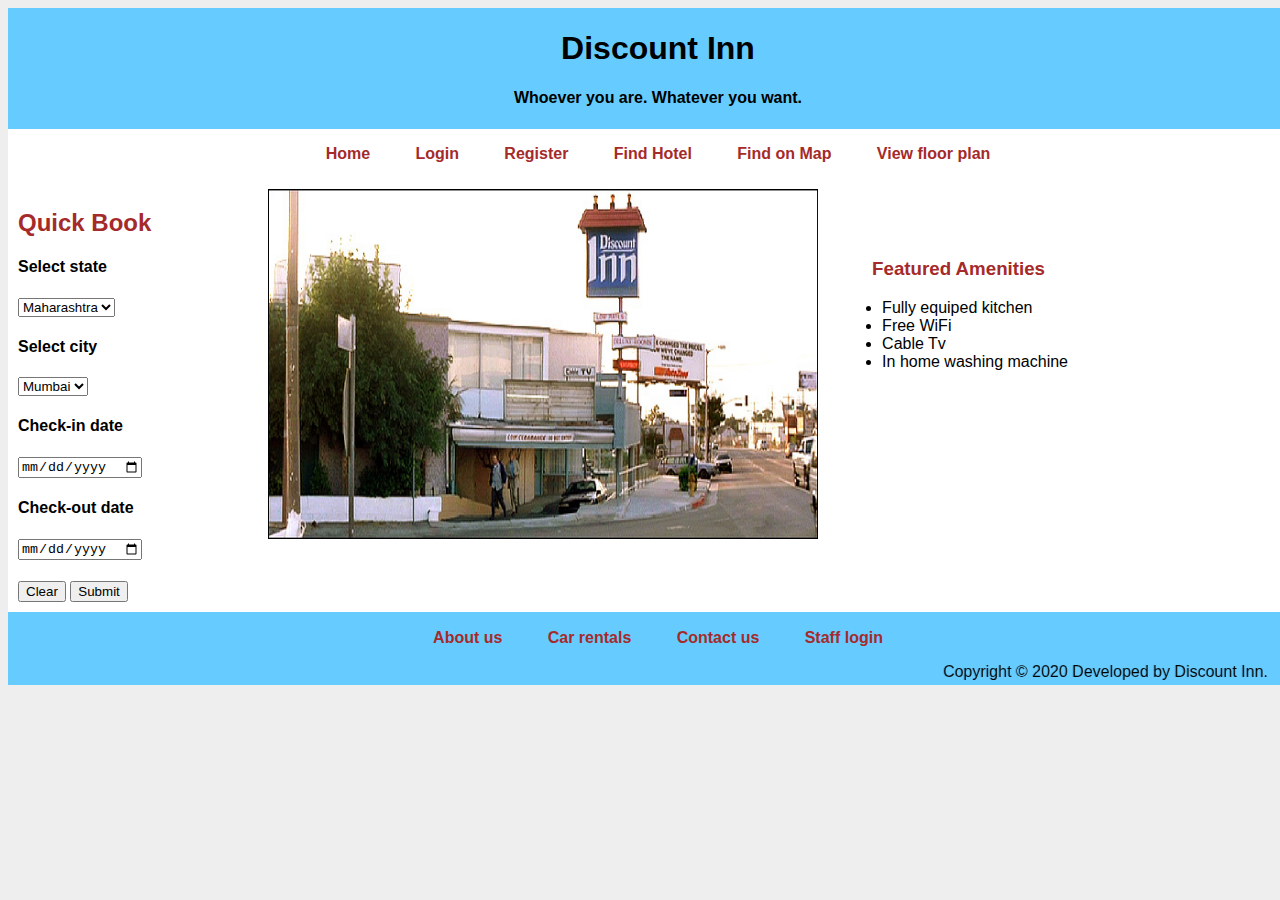
<file: index.html>
<!doctype html>
<html>
<head>
    <link rel="stylesheet" href="style.css" style="text/css" />

</head>
<body>
    <div id="container">

        <div id="header">
            <h1>Discount Inn</h1>
            <h4> Whoever you are. Whatever you want.</h4>
        </div>

        <div id="nav">
                            <p> <a href="index.html" class="selected"> Home </a> &emsp; &emsp; <a href="customer_login.html"> Login </a> &emsp; &emsp; <a href="Register.html"> Register </a>&emsp; &emsp; <a href="find_hotel.html"> Find Hotel </a>&emsp; &emsp; <a href="find_on_map.html"> Find on Map </a> &emsp; &emsp; <a href="floor_plan.html"> View floor plan </a>
        </div>


        <div id="content">
            <div id="home_book">
                <form action="Hotel_selection_page" method="POST">
                    <h2 style="color: brown;">Quick Book</h2>
                    <h4> Select state</h4>
                    <select>
                        <option value="Maharashtra">Maharashtra </option>
                        <option value="UP">UP </option>
                        <option value="Karnataka">Karnataka </option>
                    </select>

                    <h4> Select city </h4>

                    <select>
                        <option value="Mumbai">Mumbai </option>
                        <option value="Nagpur">Nagpur </option>
                        <option value="Pune">Pune </option>
                    </select>

                    <h4> Check-in date</h4>
                        <input type="date" name="in_date">
                    <h4> Check-out date</h4>
                        <input type="date" name="out_date">

                        <h4></h4>
                        <input type="reset" value="Clear"> <input type="submit"> 
                </form>
            </div>
            
            <div id="image">
                <img src="images/DiscountInn.jpg" alt="Discount Inn" width="550px" height="350px"> 
            </div>

            <div id="Amenities">
                <h3 style="color: brown;"> Featured Amenities </h3>
                <ul>
                    <li class="li"> Fully equiped kitchen</li>
                    <li> Free WiFi</li>
                    <li> Cable Tv</li>
                    <li> In home washing machine</li>
                </ul>
            </div>
               
            
            
                
        </div>



        <div id="footer">
            <p> <a href="About_us.html"> About us </a> &emsp; &emsp; <a href="Car_rentals.html"> Car rentals </a> &emsp; &emsp; <a href="Contact_us.html"> Contact us </a> &emsp; &emsp; <a href="staff_login.html"> Staff login </a> </p>
            <marquee behavior="alternate" scrollamount="5">
                Copyright &copy; 2020 Developed by Discount Inn. 
                </marquee>

        </div>


    </div>
    
</body>
</html>
</file>
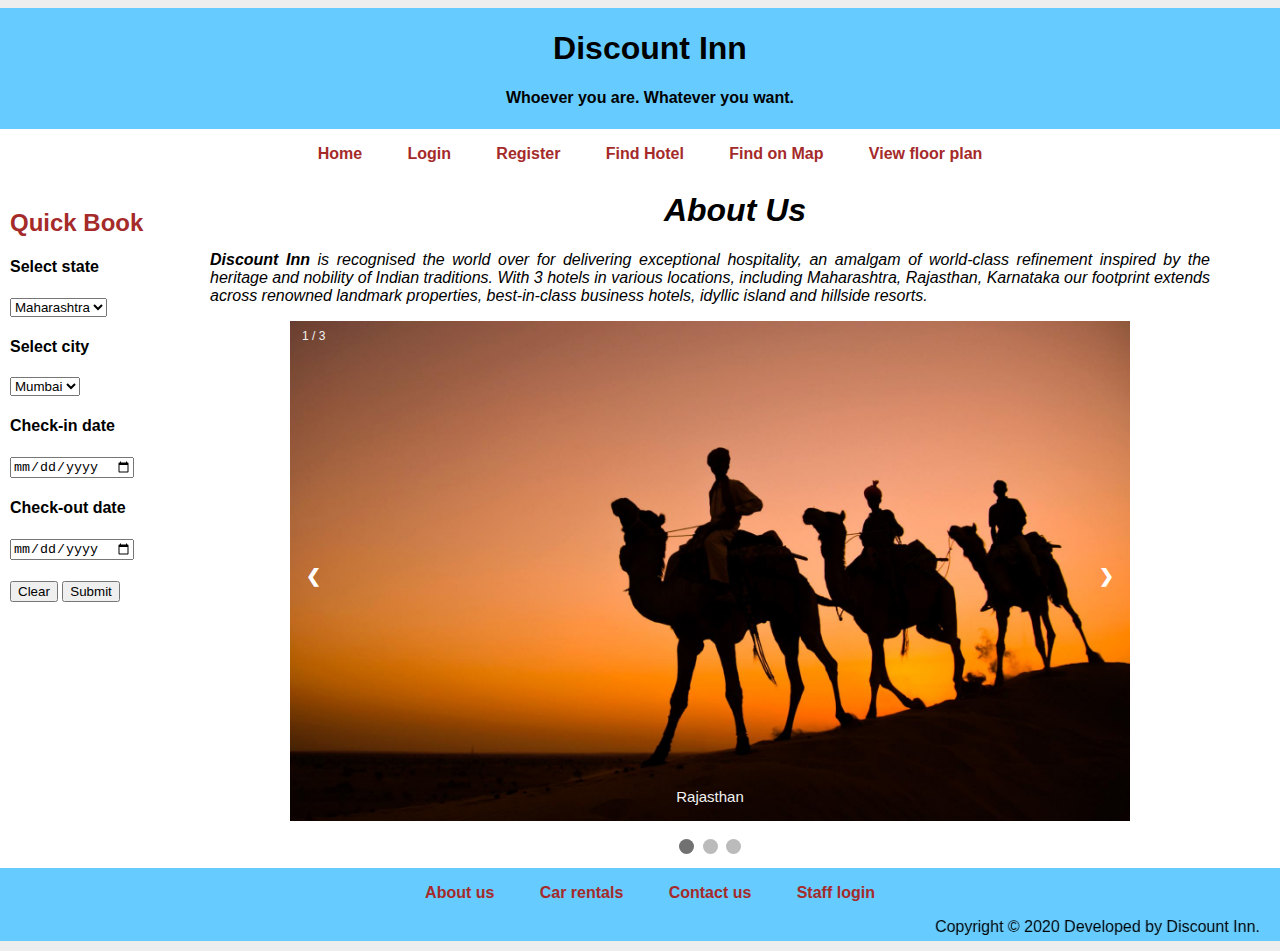
<file: About_us.html>
<!doctype html>
<html>
<head>
    <link rel="stylesheet" href="style.css" style="text/css" />
    <link rel="stylesheet" href="venky_style.css" style="text/css" />

</head>
<body>
    <div id="container" style="margin-top: 8px;">

        <div id="header">
            <h1>Discount Inn</h1>
            <h4> Whoever you are. Whatever you want.</h4>
        </div>

        <div id="nav">
            <p> <a href="index.html" class="selected"> Home </a> &emsp; &emsp; <a href="customer_login.html"> Login </a> &emsp; &emsp; <a href="Register.html"> Register </a>&emsp; &emsp; <a href="find_hotel.html"> Find Hotel </a>&emsp; &emsp; <a href="find_on_map.html"> Find on Map </a> &emsp; &emsp; <a href="floor_plan.html"> View floor plan </a>
        </div>

        <div id="content">
            <div id="home_book">
                <form action="Hotel_selection_page" method="POST">
                    <h2 style="color: brown;">Quick Book</h2>
                    <h4> Select state</h4>
                    <select>
                        <option value="Maharashtra">Maharashtra </option>
                        <option value="UP">UP </option>
                        <option value="Karnataka">Karnataka </option>
                    </select>

                    <h4> Select city </h4>

                    <select>
                        <option value="Mumbai">Mumbai </option>
                        <option value="Nagpur">Nagpur </option>
                        <option value="Pune">Pune </option>
                    </select>

                    <h4> Check-in date</h4>
                        <input type="date" name="in_date">
                    <h4> Check-out date</h4>
                        <input type="date" name="out_date">

                        <h4></h4>
                        <input type="reset" value="Clear"> <input type="submit"> 
                </form>
            </div>
            
            <div style="width: 1200px; margin-left: 100px;">
                <h1 align="center" style="margin-top: 3px;"> <i>About Us</i></h1>
                  <p align= "justify"><i>
                      <b>Discount Inn</b> is recognised the world over for delivering exceptional hospitality, 
                      an amalgam of world-class refinement inspired by the heritage and nobility of Indian traditions.
                      With 3 hotels in various locations, including Maharashtra, Rajasthan, Karnataka 
                      our footprint extends across renowned landmark properties, best-in-class business hotels, idyllic island and hillside resorts. 
                  </i>
              
              
              </p>
              
              <div class="slideshow-container">
              
              <div class="mySlides fade">
                <div class="numbertext">1 / 3</div>
                <img src="images/rajasthan.jpg" style="width:100%; height: 500px">
                <div class="text">Rajasthan</div>
              </div>
              
              <div class="mySlides fade">
                <div class="numbertext">2 / 3</div>
                <img src="images/mumbai.jpg" style="width:100%; height: 500px">
                <div class="text">Mumbai</div>
              </div>
              
              <div class="mySlides fade">
                <div class="numbertext">3 / 3</div>
                <img src="images/bangalore.jpg" style="width:100%;height: 500px">
                <div class="text">Bangalore</div>
              </div>
              
              <a class="prev" onclick="plusSlides(-1)">&#10094;</a>
              <a class="next" onclick="plusSlides(1)">&#10095;</a>
              
              </div>
              <br>
              
              <div style="text-align:center">
                <span class="dot" onclick="currentSlide(1)"></span> 
                <span class="dot" onclick="currentSlide(2)"></span> 
                <span class="dot" onclick="currentSlide(3)"></span> 
              </div>
              
              </div>
              
               
            
            
                
        </div>




        <div id="footer" style="margin-bottom: 10px;">
            <p> <a href="About_us.html"> About us </a> &emsp; &emsp; <a href="Car_rentals.html"> Car rentals </a> &emsp; &emsp; <a href="Contact_us.html"> Contact us </a> &emsp; &emsp; <a href="staff_login.html"> Staff login </a> </p>
            <marquee behavior="alternate" scrollamount="5">
                Copyright &copy; 2020 Developed by Discount Inn. 
                </marquee>

        </div>



        <script>
            var slideIndex = 1;
            showSlides(slideIndex);
            
            function plusSlides(n) {
              showSlides(slideIndex += n);
            }
            
            function currentSlide(n) {
              showSlides(slideIndex = n);
            }
            
            function showSlides(n) {
              var i;
              var slides = document.getElementsByClassName("mySlides");
              var dots = document.getElementsByClassName("dot");
              if (n > slides.length) {slideIndex = 1}    
              if (n < 1) {slideIndex = slides.length}
              for (i = 0; i < slides.length; i++) {
                  slides[i].style.display = "none";  
              }
              for (i = 0; i < dots.length; i++) {
                  dots[i].className = dots[i].className.replace(" active", "");
              }
              slides[slideIndex-1].style.display = "block";  
              dots[slideIndex-1].className += " active";
            }
            </script>


    </div>
    
</body>
</html>
</file>
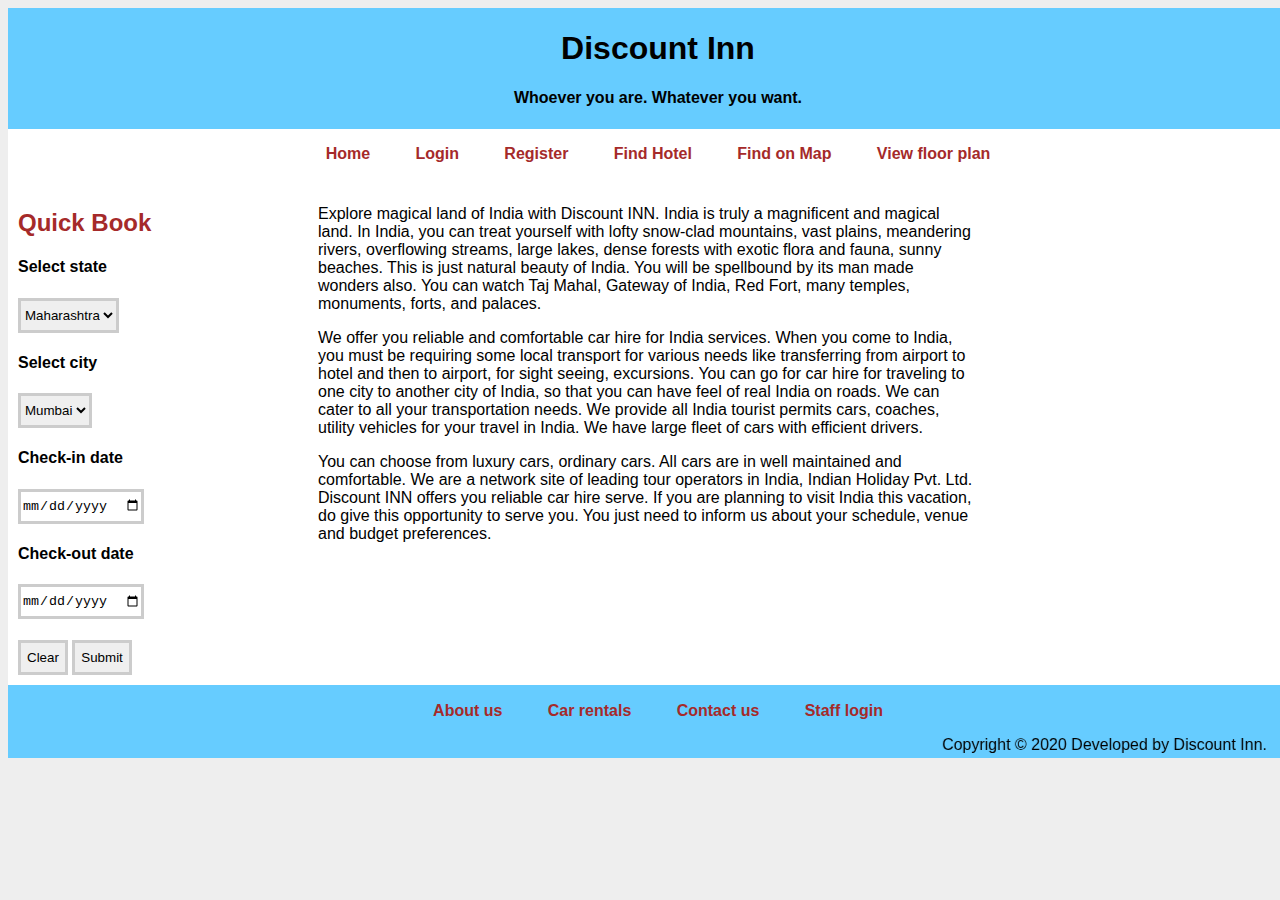
<file: Car_rentals.html>
<!doctype html>
<html>
<head>
    <link rel="stylesheet" href="style.css" style="text/css" />
    <link rel="stylesheet" href="surabhi_style.css" style="text/css" />
    <link rel="stylesheet" href="pratik_style.css" style="text/css" />

</head>
<body>
    <div id="container">

        <div id="header">
            <h1>Discount Inn</h1>
            <h4> Whoever you are. Whatever you want.</h4>
        </div>

        <div id="nav">
          <p> <a href="index.html" class="selected"> Home </a> &emsp; &emsp; <a href="customer_login.html"> Login </a> &emsp; &emsp; <a href="Register.html"> Register </a>&emsp; &emsp; <a href="find_hotel.html"> Find Hotel </a>&emsp; &emsp; <a href="find_on_map.html"> Find on Map </a> &emsp; &emsp; <a href="floor_plan.html"> View floor plan </a>
        </div>


        <div id="content">
            <div id="home_book">
                <form action="Hotel_selection_page" method="POST">
                    <h2 style="color: brown;">Quick Book</h2>
                    <h4> Select state</h4>
                    <select>
                        <option value="Maharashtra">Maharashtra </option>
                        <option value="UP">UP </option>
                        <option value="Karnataka">Karnataka </option>
                    </select>

                    <h4> Select city </h4>

                    <select>
                        <option value="Mumbai">Mumbai </option>
                        <option value="Nagpur">Nagpur </option>
                        <option value="Pune">Pune </option>
                    </select>

                    <h4> Check-in date</h4>
                        <input type="date" name="in_date">
                    <h4> Check-out date</h4>
                        <input type="date" name="out_date">

                        <h4></h4>
                        <input type="reset" value="Clear"> <input type="submit"> 
                </form>
            </div>
            
            <div id="Car_rentals">
             <p>  Explore magical land of India with Discount INN. India is truly a magnificent and magical land. In India, you can treat yourself with lofty snow-clad mountains, vast plains, meandering rivers, overflowing streams, large lakes, dense forests with exotic flora and fauna, sunny beaches. This is just natural beauty of India. You will be spellbound by its man made wonders also. You can watch Taj Mahal, Gateway of India, Red Fort, many temples, monuments, forts, and palaces.
                 <p> We offer you reliable and comfortable car hire for India services.

            When you come to India, you must be requiring some local transport for various needs like transferring from airport to hotel and then to airport, for sight seeing, excursions. You can go for car hire for traveling to one city to another city of India, so that you can have feel of real India on roads. We can cater to all your transportation needs. We provide all India tourist permits cars, coaches, utility vehicles for your travel in India. We have large fleet of cars with efficient drivers. </p>You can choose from luxury cars, ordinary cars. All cars are in well maintained and comfortable.

            We are a network site of leading tour operators in India, Indian Holiday Pvt. Ltd. Discount INN offers you reliable car hire serve. If you are planning to visit India this vacation, do give this opportunity to serve you. You just need to inform us about your schedule, venue and budget preferences. 
        </p>
         
            </div>
               
            
            
                
        </div>



        <div id="footer">
            <p> <a href="About_us.html"> About us </a> &emsp; &emsp; <a href="Car_rentals.html"> Car rentals </a> &emsp; &emsp; <a href="Contact_us.html"> Contact us </a> &emsp; &emsp; <a href="staff_login.html"> Staff login </a> </p>
            <marquee behavior="alternate" scrollamount="5">
                Copyright &copy; 2020 Developed by Discount Inn. 
                </marquee>

        </div>


    </div>
    
</body>
</html>
</file>
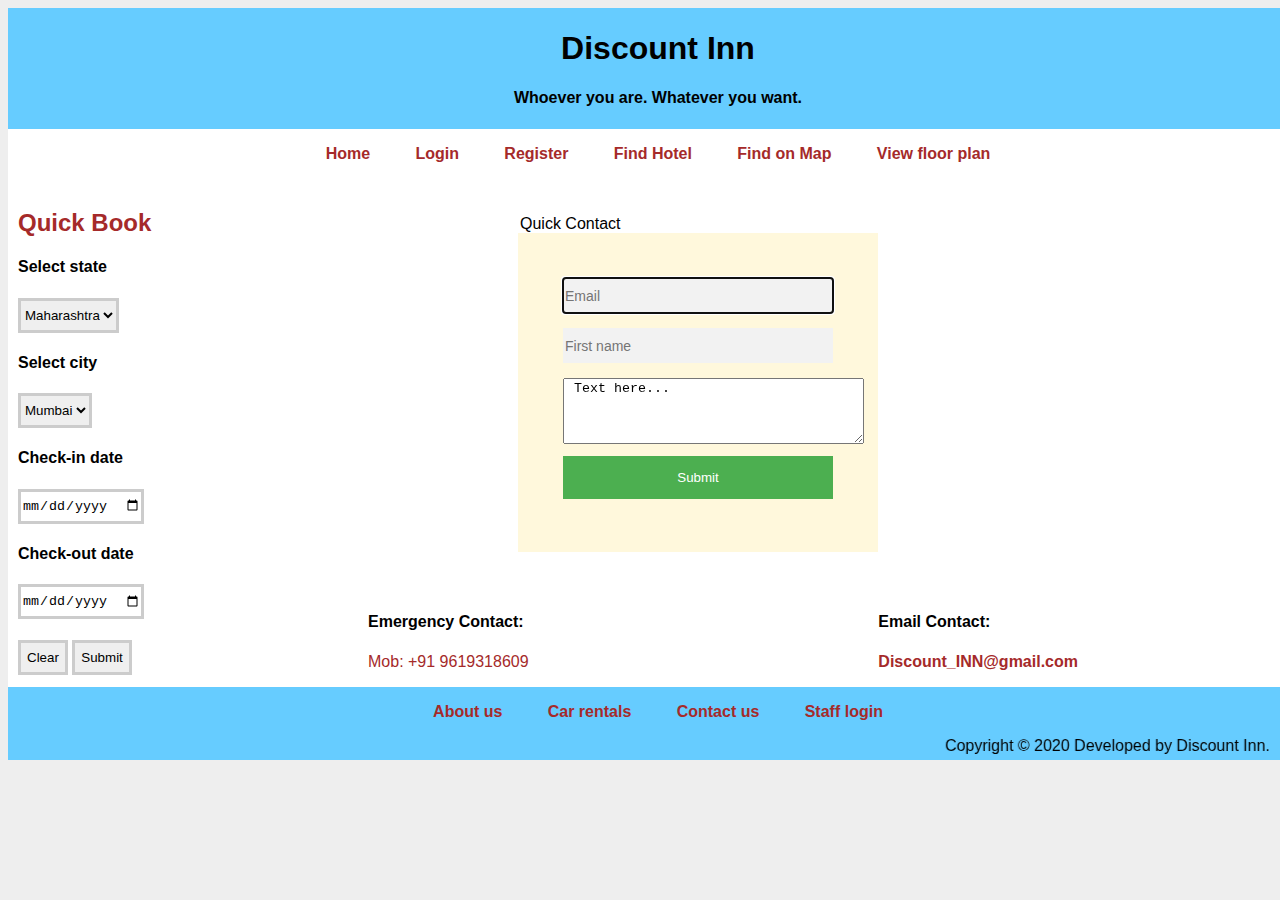
<file: Contact_us.html>
<!doctype html>
<html>
<head>
    <link rel="stylesheet" href="style.css" style="text/css" />
    <link rel="stylesheet" href="surabhi_style.css" style="text/css" />
    <link rel="stylesheet" href="pratik_style.css" style="text/css" />


</head>
<body>
    <div id="container">

        <div id="header">
            <h1>Discount Inn</h1>
            <h4> Whoever you are. Whatever you want.</h4>
        </div>

        <div id="nav">
          <p> <a href="index.html" class="selected"> Home </a> &emsp; &emsp; <a href="customer_login.html"> Login </a> &emsp; &emsp; <a href="Register.html"> Register </a>&emsp; &emsp; <a href="find_hotel.html"> Find Hotel </a>&emsp; &emsp; <a href="find_on_map.html"> Find on Map </a> &emsp; &emsp; <a href="floor_plan.html"> View floor plan </a>
        </div>


        <div id="content">
            <div id="home_book">
                <form action="Hotel_selection_page" method="POST">
                    <h2 style="color: brown;">Quick Book</h2>
                    <h4> Select state</h4>
                    <select>
                        <option value="Maharashtra">Maharashtra </option>
                        <option value="UP">UP </option>
                        <option value="Karnataka">Karnataka </option>
                    </select>

                    <h4> Select city </h4>

                    <select>
                        <option value="Mumbai">Mumbai </option>
                        <option value="Nagpur">Nagpur </option>
                        <option value="Pune">Pune </option>
                    </select>

                    <h4> Check-in date</h4>
                        <input type="date" name="in_date">
                    <h4> Check-out date</h4>
                        <input type="date" name="out_date">

                        <h4></h4>
                        <input type="reset" value="Clear"> <input type="submit"> 
                </form>
            </div>
            
            <div class="login-page">
                <legend>Quick Contact</legend>
                    <form class="form">
                       <input type="email" placeholder="Email" autofocus required/>
                       <input type="text" placeholder="First name"required />
                       <textarea rows="4" cols="35" name="" form="form"> Text here...</textarea>
                        <button>Submit</button>  
       
     
                    </form>
            </div>

            <div id="contact_emergency">
                

                           <h4>  Emergency Contact: </h4>
                              <p style="color: brown;">  Mob: +91 9619318609 </p>
            </div>
            <div id="contact_email">
                           <h4> Email Contact: </h4>
                           <a href=""><p> Discount_INN@gmail.com </p> </a>
            </div>
            

            
            
                
        </div>



        <div id="footer">
            <p> <a href="About_us.html"> About us </a> &emsp; &emsp; <a href="Car_rentals.html"> Car rentals </a> &emsp; &emsp; <a href="Contact_us.html"> Contact us </a> &emsp; &emsp; <a href="staff_login.html"> Staff login </a> </p>
            <marquee behavior="alternate" scrollamount="5">
                Copyright &copy; 2020 Developed by Discount Inn. 
                </marquee>

        </div>


    </div>
    
</body>
</html>
</file>
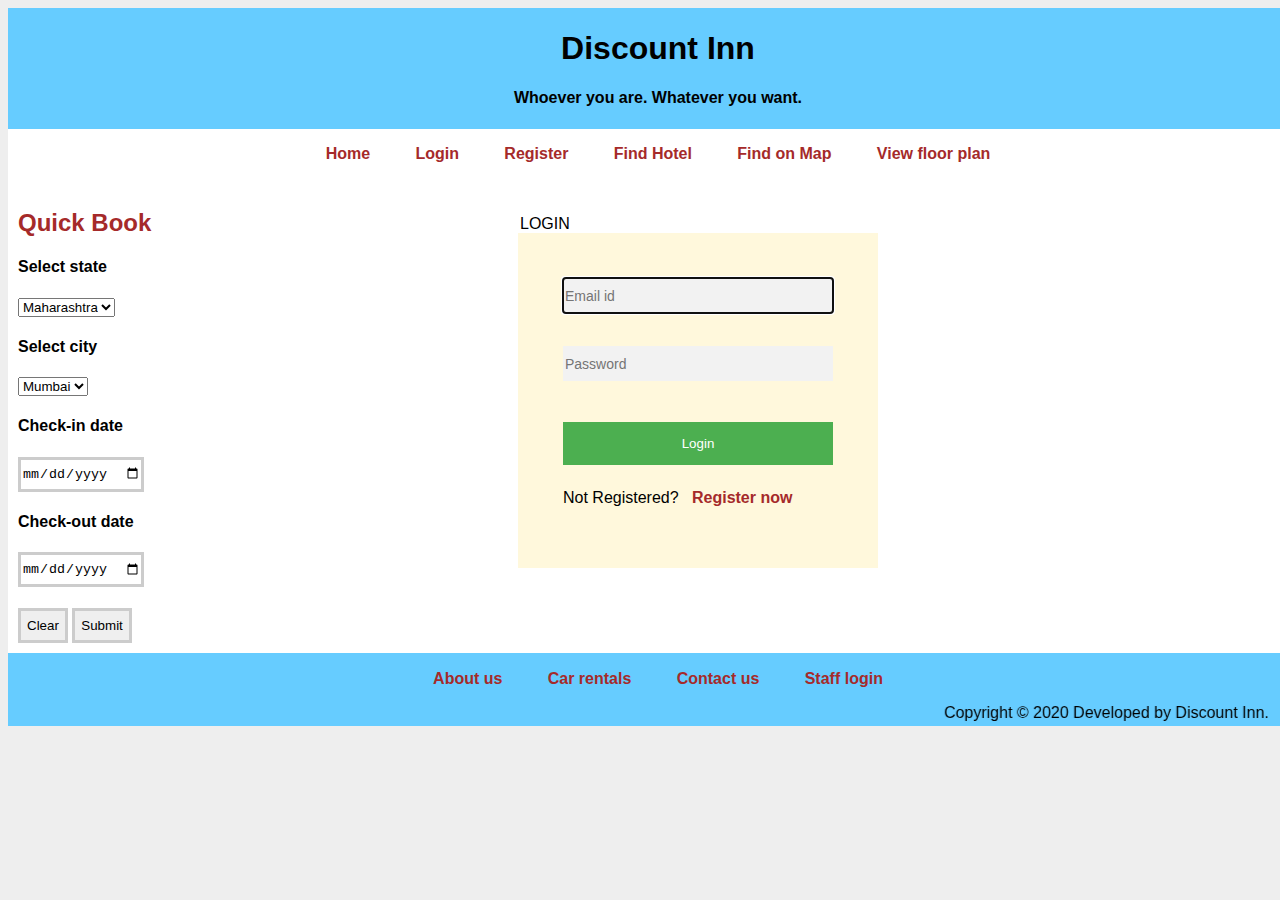
<file: customer_login.html>
<!doctype html>
<html>
<head>
    <link rel="stylesheet" href="style.css" style="text/css" />
   
</head>
<body>
 <link rel="stylesheet" href="surabhi_style.css" style="text/css">
    <div id="container">

        <div id="header">
            <h1>Discount Inn</h1>
            <h4> Whoever you are. Whatever you want.</h4>
        </div>

        <div id="nav">
          <p> <a href="index.html" class="selected"> Home </a> &emsp; &emsp; <a href="customer_login.html"> Login </a>  &emsp; &emsp; <a href="Register.html"> Register </a> &emsp; &emsp; <a href="find_hotel.html"> Find Hotel </a>&emsp; &emsp; <a href="find_on_map.html"> Find on Map </a> &emsp; &emsp; <a href="floor_plan.html"> View floor plan </a>
        </div>

        <div id="content">
          <div id="home_book">
            <form action="Hotel_selection_page" method="POST">
                <h2 style="color: brown;">Quick Book</h2>
                <h4> Select state</h4>
                <select>
                    <option value="Maharashtra">Maharashtra </option>
                    <option value="UP">UP </option>
                    <option value="Karnataka">Karnataka </option>
                </select>

                <h4> Select city </h4>

                <select>
                    <option value="Mumbai">Mumbai </option>
                    <option value="Nagpur">Nagpur </option>
                    <option value="Pune">Pune </option>
                </select>

                <h4> Check-in date</h4>
                    <input type="date" name="in_date">
                <h4> Check-out date</h4>
                    <input type="date" name="out_date">

                    <h4></h4>
                    <input type="reset" value="Clear"> <input type="submit"> 
            </form>
        </div>
        <div class="login-page">
            <legend>LOGIN</legend>
                <form class="form">
                   <input type="email" placeholder="Email id" autofocus required/><br><br>
                   <input type="password" placeholder="Password" required/><br><br>
                    <button>Login</button>  
                    <p class="message">Not Registered? &nbsp; <a href="Register.html">Register now</a></p>
     
                </form>
            
        </div>
        </div>

       
        

        <div id="footer">
            <p> <a href="About_us.html"> About us </a> &emsp; &emsp; <a href="Car_rentals.html"> Car rentals </a> &emsp; &emsp; <a href="Contact_us.html"> Contact us </a> &emsp; &emsp; <a href="staff_login.html"> Staff login </a> </p>
            <marquee behavior="alternate" scrollamount="5">
                Copyright &copy; 2020 Developed by Discount Inn. 
                </marquee>

        </div>


    </div>
    
</body>
</html>
</file>
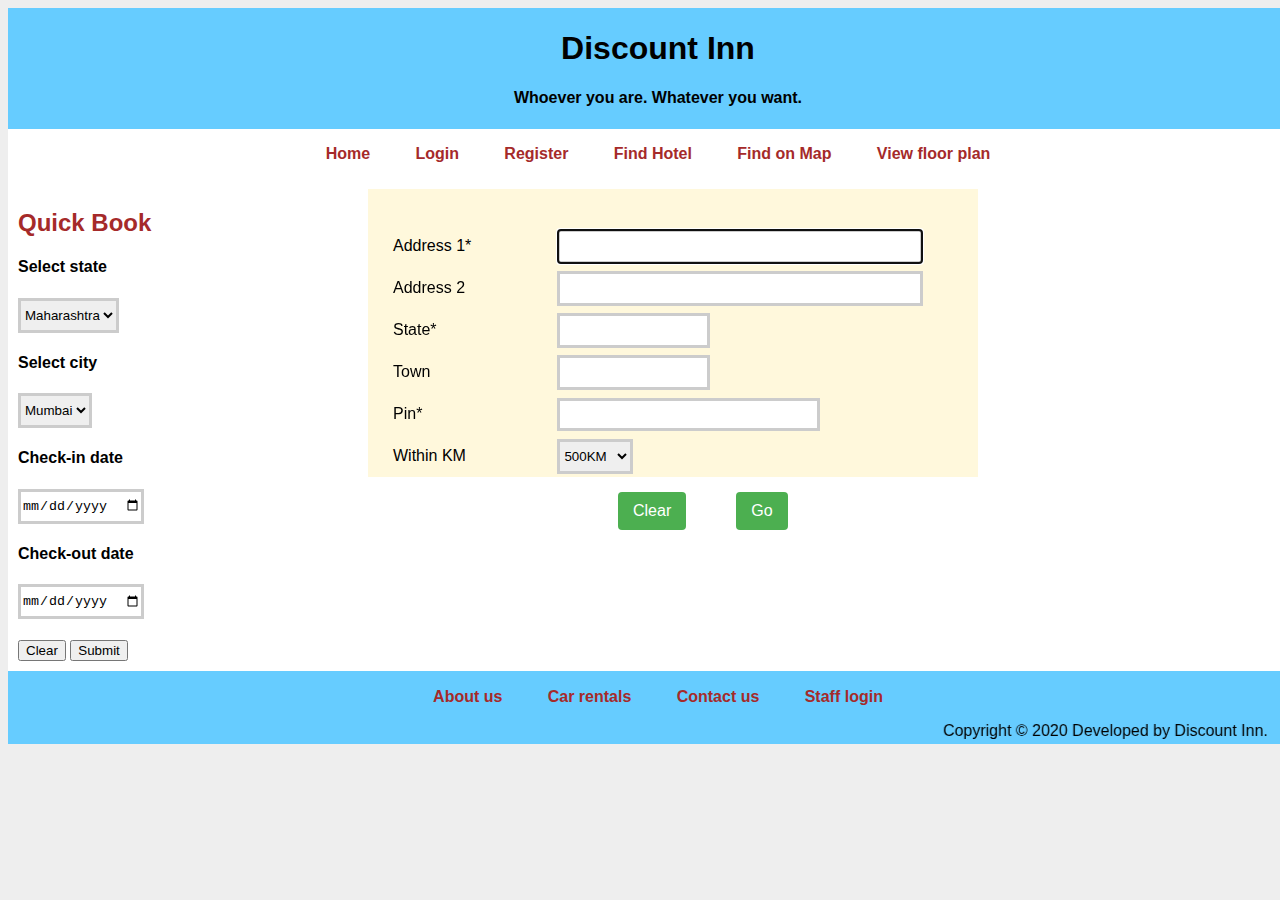
<file: find_hotel.html>
<!DOCTYPE html>
<html>
<head>
	<link rel="stylesheet" href="style.css" style="text/css" />
	<link rel="stylesheet" href="pratik_style.css" style="text/css"/>
	

	<title>Find the hotel</title>
</head>
<body>
    <div id="container">
        <div id="header">
            <h1>Discount Inn</h1>
            <h4> Whoever you are. Whatever you want.</h4>
        </div>

        <div id="nav">
          <p> <a href="index.html" class="selected"> Home </a> &emsp; &emsp; <a href="customer_login.html"> Login </a>  &emsp; &emsp; <a href="Register.html"> Register </a>  &emsp; &emsp; <a href="find_hotel.html"> Find Hotel </a> &emsp; &emsp; <a href="find_on_map.html"> Find on Map </a> &emsp; &emsp; <a href="floor_plan.html"> View floor plan </a>
        </div>


        <div id="content">
            <div id="home_book">
                <form action="Hotel_selection_page" method="POST">
                    <h2 style="color: brown;">Quick Book</h2>
                    <h4> Select state</h4>
                    <select>
                        <option value="Maharashtra">Maharashtra </option>
                        <option value="UP">UP </option>
                        <option value="Karnataka">Karnataka </option>
                    </select>

                    <h4> Select city </h4>

                    <select>
                        <option value="Mumbai">Mumbai </option>
                        <option value="Nagpur">Nagpur </option>
                        <option value="Pune">Pune </option>
                    </select>

                    <h4> Check-in date</h4>
                        <input type="date" name="in_date">
                    <h4> Check-out date</h4>
                        <input type="date" name="out_date">

                        <h4></h4>
                        <input type="reset" value="Clear">
                         <input type="submit"> 
                </form>
            </div>
        
            
            <div id="customer_info">
            	<br>
            	<br>
            	<form id="form">
            		<label >Address 1*</label>
            		<input type="text" name="" class="adfi" autofocus required>
            		<br>
            		<label >Address 2</label>
            		<input type="text" name=""  class="adfi">
                    <br>
                    <label>State*</label>
                    <input type="text" name="" class="ot1" required>
                    <br>
            		<label>Town</label>
                    <input type="text" name="" class="ot1">	
                    <br>
            		<label>Pin*</label>
            	    <input type="number" name="pin" maxlength="6" pattern="\d{6}">
            		<br>
            		<label>Within KM</label>
            		<select id="sp">
            			<option>500KM</option>
            			<option>1000KM</option>
            		</select>
            		<br>
            		<input type="submit" value="Clear"  id="clear">
            		<input type="submit" value="Go"  id="Go">
            	</form>
            </div>

           
               
            
            
                
        </div>
         <div id="footer">
            <p> <a href="About_us.html"> About us </a> &emsp; &emsp; <a href="Car_rentals.html"> Car rentals </a> &emsp; &emsp; <a href="Contact_us.html"> Contact us </a> &emsp; &emsp; <a href="staff_login.html"> Staff login </a> </p>
            <marquee behavior="alternate" scrollamount="5">
                Copyright &copy; 2020 Developed by Discount Inn. 
                </marquee>

        </div>
    </div>      

</body>
</html>
</file>
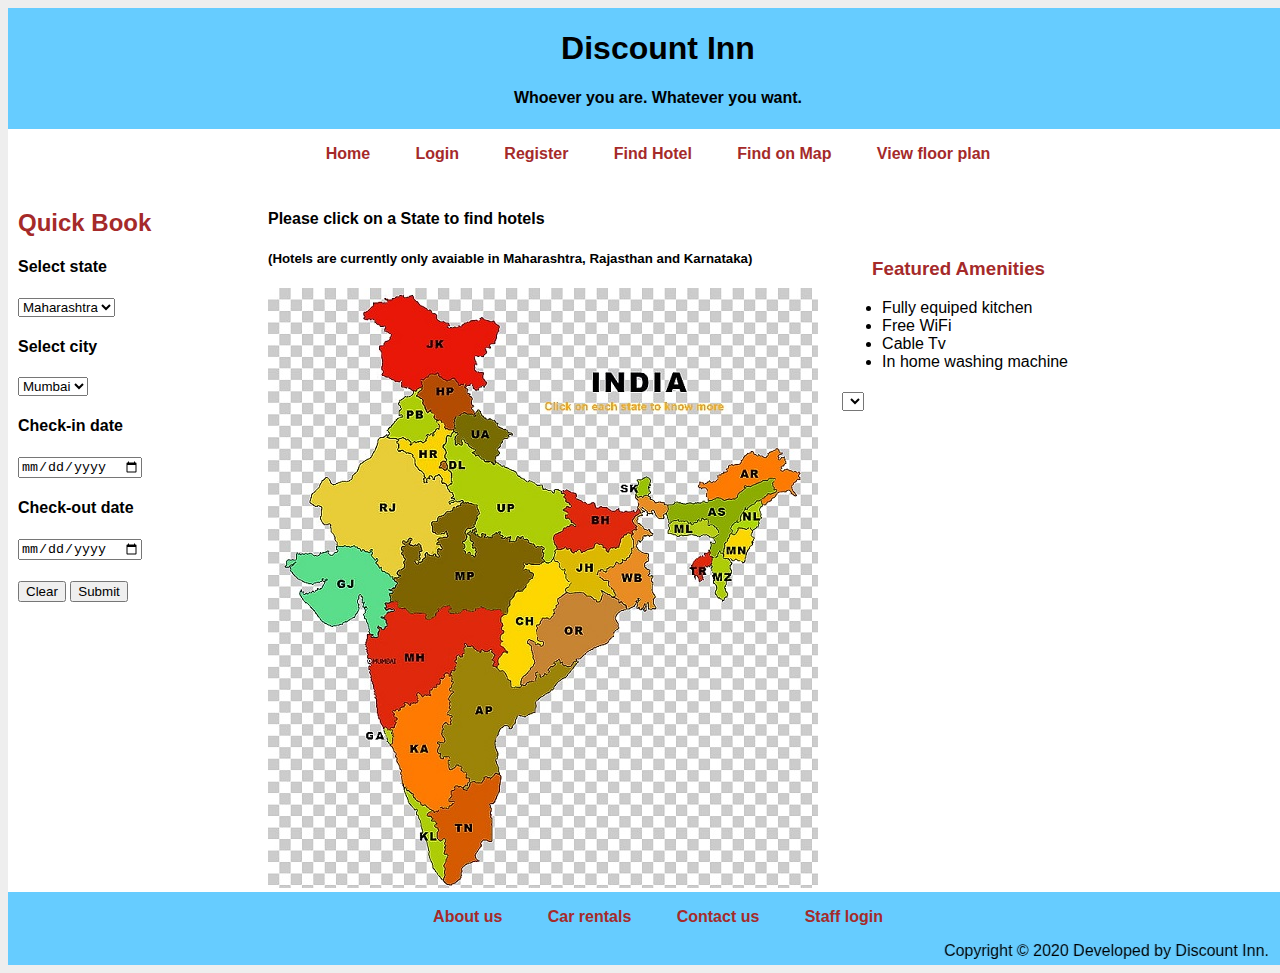
<file: find_on_map.html>
<!doctype html>
<html>
<head>
    <link rel="stylesheet" href="style.css" style="text/css" />

</head>
<body>
    <div id="container">

        <div id="header">
            <h1>Discount Inn</h1>
            <h4> Whoever you are. Whatever you want.</h4>
        </div>

        <div id="nav">
          <p> <a href="index.html" class="selected"> Home </a> &emsp; &emsp; <a href="customer_login.html"> Login </a>  &emsp; &emsp; <a href="Register.html"> Register </a> &emsp; &emsp; <a href="find_hotel.html"> Find Hotel </a>&emsp; &emsp; <a href="find_on_map.html"> Find on Map </a>  &emsp; &emsp; <a href="floor_plan.html"> View floor plan </a>
        </div>

        

        <div id="content">
            <div id="home_book">
                <form action="Hotel_selection_page" method="POST">
                    <h2 style="color: brown;">Quick Book</h2>
                    <h4> Select state</h4>
                    <select>
                        <option value="Maharashtra">Maharashtra </option>
                        <option value="UP">UP </option>
                        <option value="Karnataka">Karnataka </option>
                    </select>

                    <h4> Select city </h4>

                    <select>
                        <option value="Mumbai">Mumbai </option>
                        <option value="Nagpur">Nagpur </option>
                        <option value="Pune">Pune </option>
                    </select>

                    <h4> Check-in date</h4>
                        <input type="date" name="in_date">
                    <h4> Check-out date</h4>
                        <input type="date" name="out_date">

                        <h4></h4>
                        <input type="reset" value="Clear"> <input type="submit"> 
                </form>
            </div>
            
            <div id="image">
               <h4>Please click on a State to find hotels  </h4> 
               <h5>(Hotels are currently only avaiable in Maharashtra, Rajasthan and Karnataka) </h5>
                
                <img src="images/india_map.jpg" alt="map" width="550px" height="600px" usemap="#india">
                <map name="india">
                    <area shape="circle" alt="Maharashtra" coords="148,368,25"  onclick="myFunction(this);">
                    <area shape="circle" alt="Goa" coords="120,448,5"  onclick="myFunction(this);">
                    <area shape="circle" alt="Karnataka" coords="150,470,20" onclick="myFunction(this);">
                    <area shape="circle" alt="Rajasthan" coords="115,215,40"  onclick="myFunction(this);">
                </map> 

                
            </div>
            

            <script> 
                function myFunction(maps) {

                    var message = document.getElementById("message");
                    var listhotels = document.getElementById("hotels");
                message.innerHTML="Please select a hotel";
                var length = listhotels.options.length;
                for (i = length-1; i >= 0; i--) {
                listhotels.options[i] = null;
                }
                if(maps.alt=="Maharashtra")
                {
                    var arr=["DiscountStandard INN, Nagpur","DiscountDeluxe INN, Mumbai","DiscountPremium INN, Pune","DiscountAbroad INN, Mumbai"];
                    for (var i = 0; i<4; i++){
                    var opt = document.createElement('option');
                    opt.value = arr[i];
                    opt.innerHTML = arr[i];
                    listhotels.appendChild(opt);
                    }

                }

                if(maps.alt=="Rajasthan")
                {
                    var arr=["DiscountStandard INN, Jaipur","DiscountPremium INN, Bhilwara"];
                    for (var i = 0; i<2; i++){
                    var opt = document.createElement('option');
                    opt.value = arr[i];
                    opt.innerHTML = arr[i];
                    listhotels.appendChild(opt);
                    }

                }

                if(maps.alt=="Karnataka")
                {
                    var arr=["DiscountAbroad INN, Bangalore","DiscountDeluxe INN, Mangalore","DiscountStandard INN, Hubli"];
                    for (var i = 0; i<3; i++){
                    var opt = document.createElement('option');
                    opt.value = arr[i];
                    opt.innerHTML = arr[i];
                    listhotels.appendChild(opt);
                    }

                }

                }
                </script>

            

            <div id="Amenities">
                <h3 style="color: brown;"> Featured Amenities </h3>
                <ul>
                    <li class="li"> Fully equiped kitchen</li>
                    <li> Free WiFi</li>
                    <li> Cable Tv</li>
                    <li> In home washing machine</li>
                </ul>
                <h4 id="message"></h4>
                <select id="hotels">
                
                </select>
            </div>
               
            
            
                
        </div>



        <div id="footer">
            <p> <a href="About_us.html"> About us </a> &emsp; &emsp; <a href="Car_rentals.html"> Car rentals </a> &emsp; &emsp; <a href="Contact_us.html"> Contact us </a> &emsp; &emsp; <a href="staff_login.html"> Staff login </a> </p>
            <marquee behavior="alternate" scrollamount="5">
                Copyright &copy; 2020 Developed by Discount Inn. 
                </marquee>

        </div>


    </div>
    
</body>
</html>
</file>
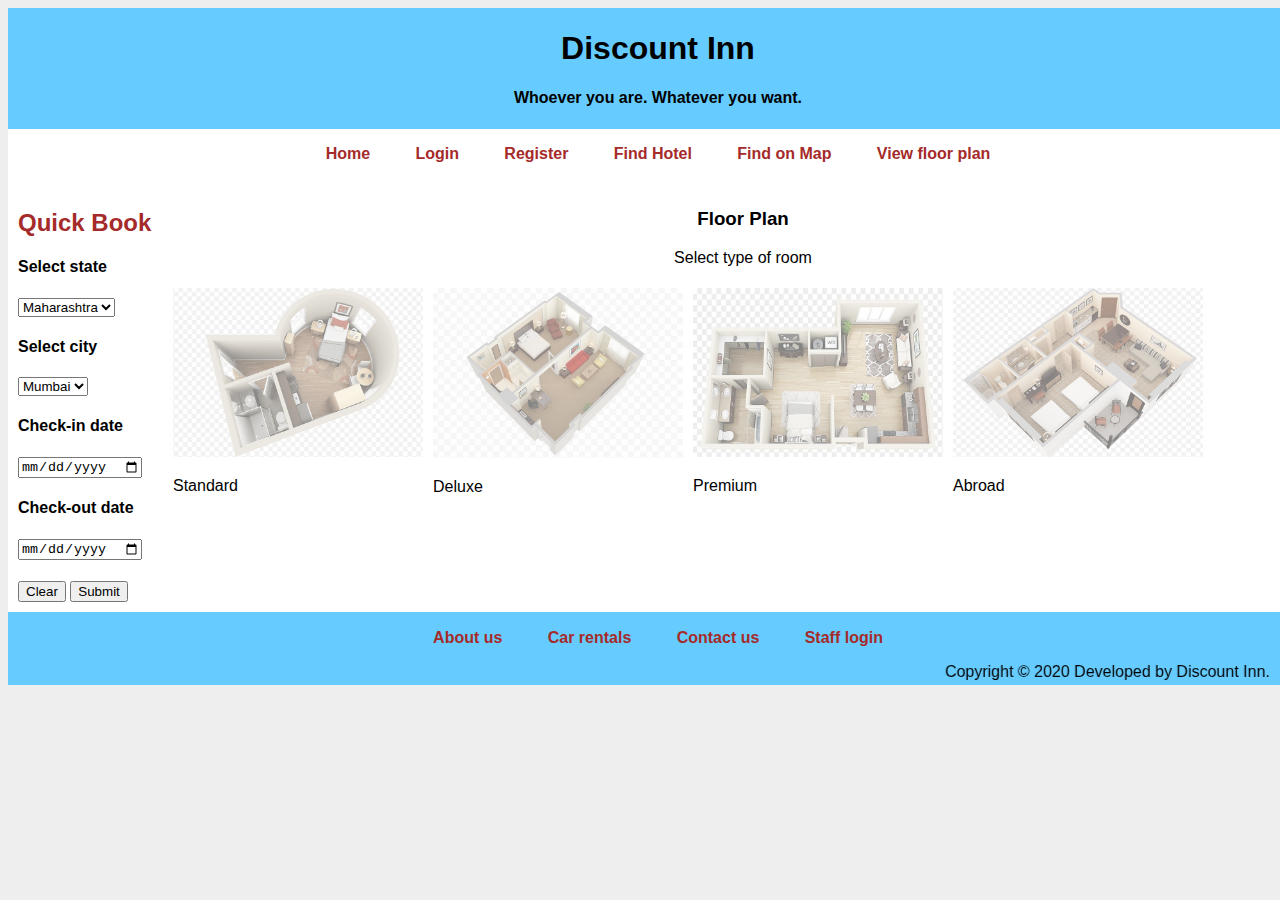
<file: floor_plan.html>
<!doctype html>
<html>
<head>
    <link rel="stylesheet" href="style.css" style="text/css" />

</head>
<body>
    <div id="container">

        <div id="header">
            <h1>Discount Inn</h1>
            <h4> Whoever you are. Whatever you want.</h4>
        </div>

        <div id="nav">
          <p> <a href="index.html" class="selected"> Home </a> &emsp; &emsp; <a href="customer_login.html"> Login </a>  &emsp; &emsp; <a href="Register.html"> Register </a> &emsp; &emsp; <a href="find_hotel.html"> Find Hotel </a>&emsp; &emsp; <a href="find_on_map.html"> Find on Map </a>  &emsp; &emsp; <a href="floor_plan.html"> View floor plan </a>
        </div>


        <div id="content">
            <div id="home_book">
                <form action="Hotel_selection_page" method="POST">
                    <h2 style="color: brown;">Quick Book</h2>
                    <h4> Select state</h4>
                    <select>
                        <option value="Maharashtra">Maharashtra </option>
                        <option value="UP">UP </option>
                        <option value="Karnataka">Karnataka </option>
                    </select>

                    <h4> Select city </h4>

                    <select>
                        <option value="Mumbai">Mumbai </option>
                        <option value="Nagpur">Nagpur </option>
                        <option value="Pune">Pune </option>
                    </select>

                    <h4> Check-in date</h4>
                        <input type="date" name="in_date">
                    <h4> Check-out date</h4>
                        <input type="date" name="out_date">

                        <h4></h4>
                        <input type="reset" value="Clear"> <input type="submit"> 
                </form>
            </div>
            

 <!----------------------------------The Floor Plan Image gallery---------------------------------------------------->

            <div id="floor_plan">

                 <!-- message -->
                <div style="text-align: center;">
                <h3>Floor Plan</h3>
                <p>Select type of room</p>
                </div>

                <!-- The four columns for displaying 4 images of floor plan -->
                <div class="row">
                    <div class="columnfp">
                        <span> <img src="images/studio1.png" alt="Standard" style="width:100%" onmouseover="myFunction(this);">
                        <p>Standard</p> </span>
                    </div>

                    <div class="columnfp">
                         <span><img src="images/studio2.png" alt="Deluxe" style="width:100%" onmouseover="myFunction(this);">
                        <p>Deluxe</p></span>
                    </div>
                
                    <div class="columnfp">
                        <span><img src="images/studio3.jpg" alt="Premium" style="width:100%" onmouseover="myFunction(this);">
                        <p>Premium</p></span>
                    </div>
    
                    <div class="columnfp">
                        <span><img src="images/studio4.png" alt="Abroad" style="width:100%" onmouseover="myFunction(this);">
                        <p>Abroad</p></span>
                    </div>
                </div>


                <!-- Enlarged image to be displayed--> 
                <div class="containerfp">
                     <!--This is the X button-->
                     <span onclick="this.parentElement.style.display='none'" id="close" class="closebtn"></span><br>
                     <img id="expandedImg" style="width:100%">
                    
                    <div id="imgtext"></div>
                </div>
  
                <script> 
                function myFunction(imgs) {
                var expandImg = document.getElementById("expandedImg");
                var imgText = document.getElementById("imgtext");
                var closed= document.getElementById("close");
                expandImg.src = imgs.src;
                expandImg.style="border: 2px solid black";
                imgText.innerHTML = imgs.alt;
                closed.innerHTML="&times";
                expandImg.parentElement.style.display = "block";
                }
                </script>


            </div>   <!-- Floor Plan Ends-->    
            
        </div>  <!-- Content Ends--> 



        <div id="footer">
            <p> <a href="About_us.html"> About us </a> &emsp; &emsp; <a href="Car_rentals.html"> Car rentals </a> &emsp; &emsp; <a href="Contact_us.html"> Contact us </a> &emsp; &emsp; <a href="staff_login.html"> Staff login </a> </p>
            <marquee behavior="alternate" scrollamount="5">
                Copyright &copy; 2020 Developed by Discount Inn. 
                </marquee>

        </div>


    </div>
    
</body>
</html>
</file>
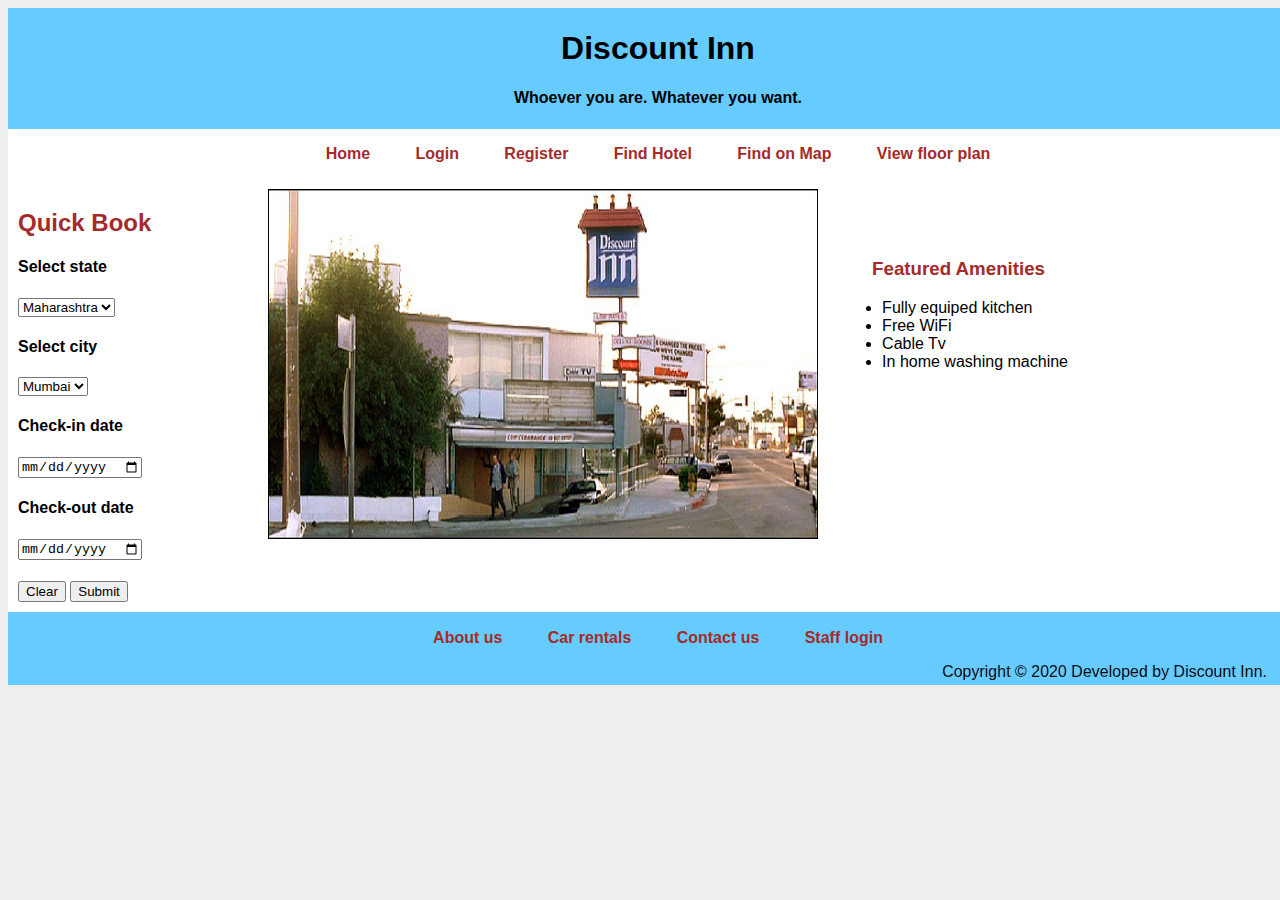
<file: Home.html>
<!doctype html>
<html>
<head>
    <link rel="stylesheet" href="style.css" style="text/css" />

</head>
<body>
    <div id="container">

        <div id="header">
            <h1>Discount Inn</h1>
            <h4> Whoever you are. Whatever you want.</h4>
        </div>

        <div id="nav">
                            <p> <a href="Home.html" class="selected"> Home </a> &emsp; &emsp; <a href="customer_login.html"> Login </a> &emsp; &emsp; <a href="Register.html"> Register </a>&emsp; &emsp; <a href="find_hotel.html"> Find Hotel </a>&emsp; &emsp; <a href="find_on_map.html"> Find on Map </a> &emsp; &emsp; <a href="floor_plan.html"> View floor plan </a>
        </div>


        <div id="content">
            <div id="home_book">
                <form action="Hotel_selection_page" method="POST">
                    <h2 style="color: brown;">Quick Book</h2>
                    <h4> Select state</h4>
                    <select>
                        <option value="Maharashtra">Maharashtra </option>
                        <option value="UP">UP </option>
                        <option value="Karnataka">Karnataka </option>
                    </select>

                    <h4> Select city </h4>

                    <select>
                        <option value="Mumbai">Mumbai </option>
                        <option value="Nagpur">Nagpur </option>
                        <option value="Pune">Pune </option>
                    </select>

                    <h4> Check-in date</h4>
                        <input type="date" name="in_date">
                    <h4> Check-out date</h4>
                        <input type="date" name="out_date">

                        <h4></h4>
                        <input type="reset" value="Clear"> <input type="submit"> 
                </form>
            </div>
            
            <div id="image">
                <img src="images/DiscountInn.jpg" alt="Discount Inn" width="550px" height="350px"> 
            </div>

            <div id="Amenities">
                <h3 style="color: brown;"> Featured Amenities </h3>
                <ul>
                    <li class="li"> Fully equiped kitchen</li>
                    <li> Free WiFi</li>
                    <li> Cable Tv</li>
                    <li> In home washing machine</li>
                </ul>
            </div>
               
            
            
                
        </div>



        <div id="footer">
            <p> <a href="about_us.html"> About us </a> &emsp; &emsp; <a href="Car_rentals.html"> Car rentals </a> &emsp; &emsp; <a href="Contact_us.html"> Contact us </a> &emsp; &emsp; <a href="staff_login.html"> Staff login </a> </p>
            <marquee behavior="alternate" scrollamount="5">
                Copyright &copy; 2020 Developed by Discount Inn. 
                </marquee>

        </div>


    </div>
    
</body>
</html>
</file>
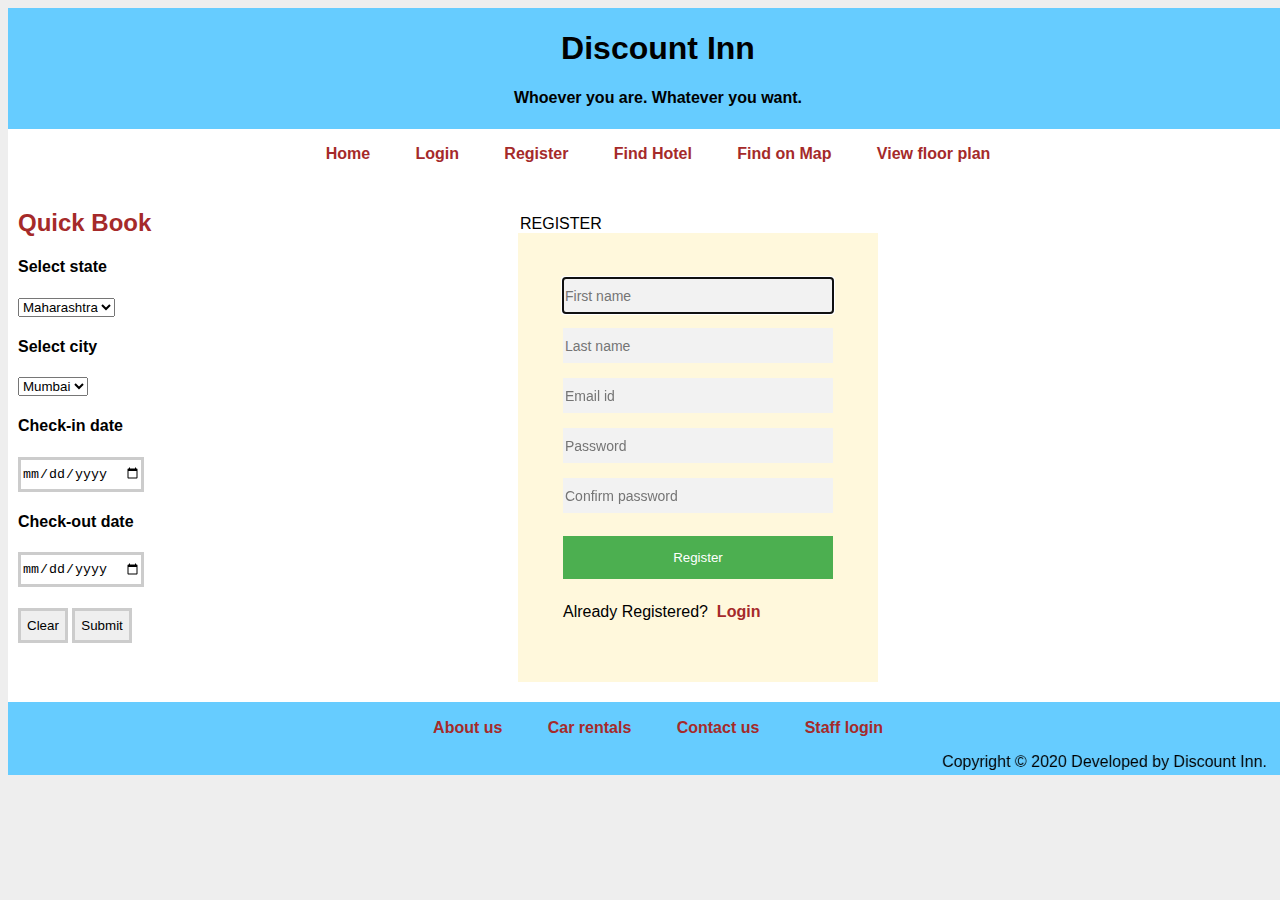
<file: Register.html>
<!doctype html>
<html>
<head>
    <link rel="stylesheet" href="style.css" style="text/css" />
   
</head>
<body>
 <link rel="stylesheet" href="surabhi_style.css" style="text/css">
    <div id="container">

        <div id="header">
            <h1>Discount Inn</h1>
            <h4> Whoever you are. Whatever you want.</h4>
        </div>

        <div id="nav">
          <p> <a href="index.html" class="selected"> Home </a> &emsp; &emsp; <a href="customer_login.html"> Login </a>  &emsp; &emsp; <a href="Register.html"> Register </a> &emsp; &emsp; <a href="find_hotel.html"> Find Hotel </a>&emsp; &emsp; <a href="find_on_map.html"> Find on Map </a> &emsp; &emsp; <a href="floor_plan.html"> View floor plan </a>
        </div>


        <div id="content">
            <div id="home_book">
                <form action="Hotel_selection_page" method="POST">
                    <h2 style="color: brown;">Quick Book</h2>
                    <h4> Select state</h4>
                    <select>
                        <option value="Maharashtra">Maharashtra </option>
                        <option value="UP">UP </option>
                        <option value="Karnataka">Karnataka </option>
                    </select>
    
                    <h4> Select city </h4>
    
                    <select>
                        <option value="Mumbai">Mumbai </option>
                        <option value="Nagpur">Nagpur </option>
                        <option value="Pune">Pune </option>
                    </select>
    
                    <h4> Check-in date</h4>
                        <input type="date" name="in_date">
                    <h4> Check-out date</h4>
                        <input type="date" name="out_date">
    
                        <h4></h4>
                        <input type="reset" value="Clear"> <input type="submit"> 
                </form>
            </div>

           <div class="login-page">
               
               <legend>REGISTER</legend>
                    <div class="form">
                    <form class="register-form">
                        <input type ="text" placeholder="First name" autofocus required/>
                        <input type ="text" placeholder="Last name" required/>
                        <input type ="email" placeholder="Email id" required/>
                        <input type ="password" placeholder="Password" required/>
                        <input type ="password" placeholder="Confirm password" required/>
                        <button>Register</button>
                        <p class="message">Already Registered? &nbsp;<a href="customer_login.html">Login</a></p>
                    </form>


                    </div>
            </div>
        </div>
       
        

        <div id="footer">
            <p> <a href="About_us.html"> About us </a> &emsp; &emsp; <a href="Car_rentals.html"> Car rentals </a> &emsp; &emsp; <a href="Contact_us.html"> Contact us </a> &emsp; &emsp; <a href="staff_login.html"> Staff login </a> </p>
            <marquee behavior="alternate" scrollamount="5">
                Copyright &copy; 2020 Developed by Discount Inn. 
                </marquee>

        </div>


    </div>
    
</body>
</html>
</file>
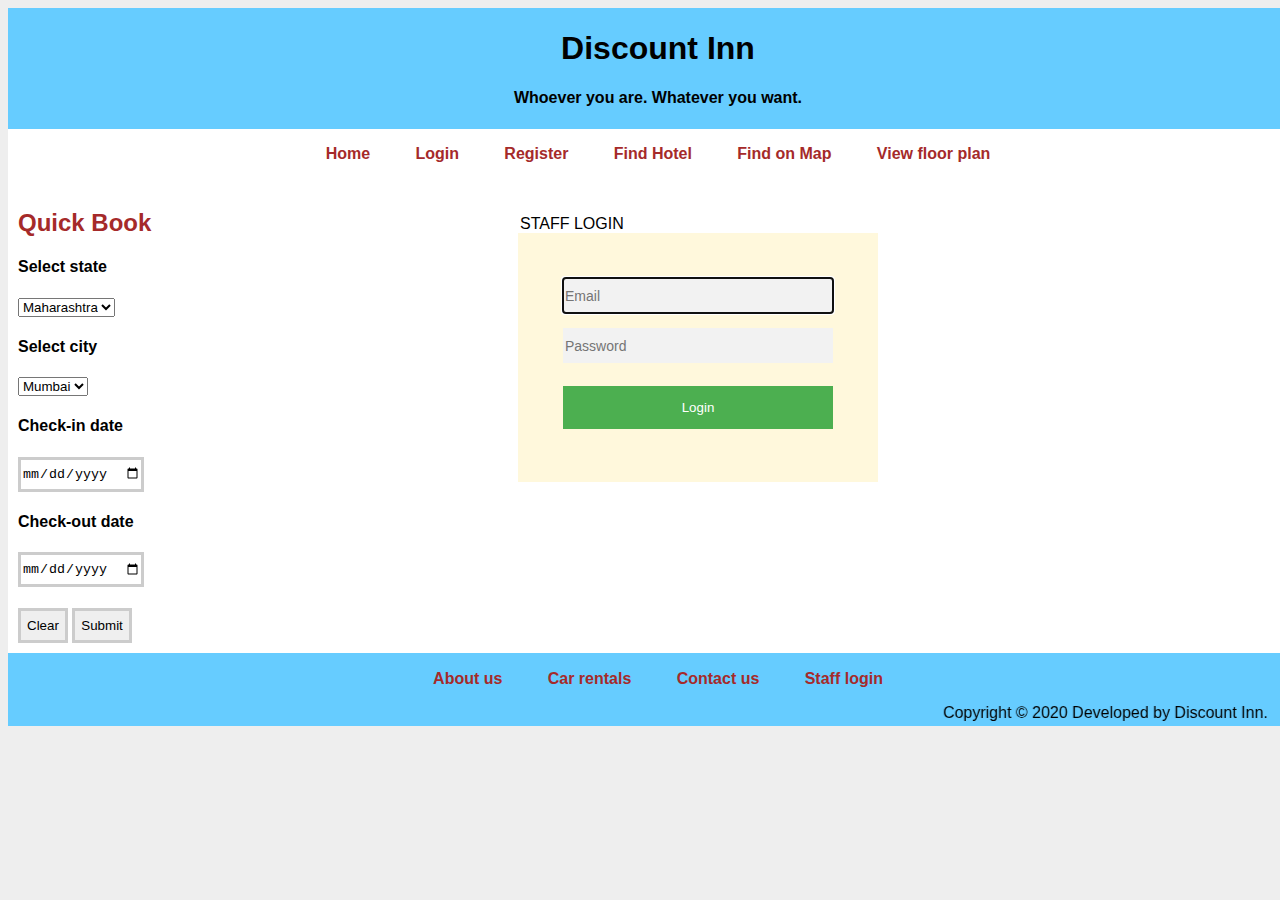
<file: staff_login.html>
<!doctype html>
<html>
<head>
    <link rel="stylesheet" href="style.css" style="text/css" />
   
</head>
<body>
 <link rel="stylesheet" href="surabhi_style.css" style="text/css">
    <div id="container">

        <div id="header">
            <h1>Discount Inn</h1>
            <h4> Whoever you are. Whatever you want.</h4>
        </div>

        <div id="nav">
          <p> <a href="index.html" class="selected"> Home </a> &emsp; &emsp; <a href="customer_login.html"> Login </a>  &emsp; &emsp; <a href="Register.html"> Register </a> &emsp; &emsp; <a href="find_hotel.html"> Find Hotel </a>&emsp; &emsp; <a href="find_on_map.html"> Find on Map </a> &emsp; &emsp; <a href="floor_plan.html"> View floor plan </a>
        </div>


        <div id="content">
          <div id="home_book">
            <form action="Hotel_selection_page" method="POST">
                <h2 style="color: brown;">Quick Book</h2>
                <h4> Select state</h4>
                <select>
                    <option value="Maharashtra">Maharashtra </option>
                    <option value="UP">UP </option>
                    <option value="Karnataka">Karnataka </option>
                </select>

                <h4> Select city </h4>

                <select>
                    <option value="Mumbai">Mumbai </option>
                    <option value="Nagpur">Nagpur </option>
                    <option value="Pune">Pune </option>
                </select>

                <h4> Check-in date</h4>
                    <input type="date" name="in_date">
                <h4> Check-out date</h4>
                    <input type="date" name="out_date">

                    <h4></h4>
                    <input type="reset" value="Clear"> <input type="submit"> 
            </form>
        </div>
            <div class="login-page">
                <legend>STAFF LOGIN</legend>
                    <form class="form">
                       <input type="email" placeholder="Email" autofocus required/>
                       <input type="password" placeholder="Password"required />
                        <button>Login</button>  
       
     
    </form>
            </div>
          </div>
 
       
        

        <div id="footer">
            <p> <a href="About_us.html"> About us </a> &emsp; &emsp; <a href="Car_rentals.html"> Car rentals </a> &emsp; &emsp; <a href="Contact_us.html"> Contact us </a> &emsp; &emsp; <a href="staff_login.html"> Staff login </a> </p>
            <marquee behavior="alternate" scrollamount="5">
                Copyright &copy; 2020 Developed by Discount Inn. 
                </marquee>

        </div>


    </div>
    
</body>
</html>
</file>
<file: style.css>
body 
{
    background-color: #EEEEEE;
    font-family: Arial, Helvetica, sans-serif;
}

a{
    text-decoration: none;
    color: brown;
    font-weight: bold;
}

#main h3 
{
    margin-left: 400px;
}

#container 
{
    background-color: white;
    width : 1300px;
    margin-left: auto;
    margin-right: auto;
}

#header
{
    background-color: #66CCFF;
    text-align: center;
    padding: 1px;
}

#nav
{
    text-align: center;

}


#content
{
    padding: 10px;
    width:980px;

}

#home_book
{
    float:left;
    width:150px;
    margin-bottom: 10px;
}

#home_book h3
{
    text-decoration-color: brown;
    
}

#image
{
    
    margin-left: 100px;  
    float:left; 
}

#Amenities
{
    float:right;
    margin-right: -90px;
    margin-top: 50px;
    
}
#Amenities h3
{
    margin-left: 30px;
}


#Amenities .li
{
    color: black;
    
}


#footer
{
    clear:both;
    padding : 0.5px;
    background-color: #66CCFF;
    text-align: center;

}

#customer_login
{
    float: left; 
    margin-top: 100px;
    margin-left:200px;
}


#contact_emergency
{
    margin-left: 200px;
    float : left;
    margin-top: 30px;
}

#contact_email
{
    margin-top: 30px;
    margin-right: -100px;
    float : right;
}

#Car_rentals
{
    margin-left : 300px;

}

/*---------Floor Plan CSS-----------------------*/ 


#floor_plan
{
    float:center;
    width:1300px;
   
}





* {
    box-sizing: border-box;
  }
  


.columnfp {
    float: left;
    width: 20%;
    padding: 5px;
   
  }
  
  /* Style the images inside the grid */
  .columnfp span img {
    opacity: 0.5; 
    border: 2px;
    border-color: black;
  }


  .containerfp {

    float:left;
    width:1000px;
    
  }
  
/* Expanding image text */
    #imgtext {
    bottom: 30px;
    left: 1000px;
    color: gray;
    font-size: 50px;
  }

  #expandedImg {
    
  }


  .columnfp img:hover {
    opacity: 1;
  }

  .closebtn {
    
   
    color:red;
    font-size: 35px;
    cursor: pointer;
  }

  /*---------Floor Plan CSS ENDS-----------------------*/
</file>
<file: venky_style.css>
* {box-sizing: border-box}
body {font-family: Verdana, sans-serif; margin:0}
.mySlides {display: none}
img {vertical-align: middle;}

/* Slideshow container */
.slideshow-container {
    max-width: 70%;
  position: relative;
  margin: auto;
}

/* Next & previous buttons */
.prev, .next {
  cursor: pointer;
  position: absolute;
  top: 50%;
  width: auto;
  padding: 16px;
  margin-top: -22px;
  color: white;
  font-weight: bold;
  font-size: 18px;
  transition: 0.6s ease;
  border-radius: 0 3px 3px 0;
  user-select: none;
}

/* Position the "next button" to the right */
.next {
  right: 0;
  border-radius: 3px 0 0 3px;
}

/* On hover, add a black background color with a little bit see-through */
.prev:hover, .next:hover {
  background-color: rgba(0,0,0,0.8);
}

/* Caption text */
.text {
  color: #f2f2f2;
  font-size: 15px;
  padding: 8px 12px;
  position: absolute;
  bottom: 8px;
  width: 100%;
  text-align: center;
}

/* Number text (1/3 etc) */
.numbertext {
  color: #f2f2f2;
  font-size: 12px;
  padding: 8px 12px;
  position: absolute;
  top: 0;
}

/* The dots/bullets/indicators */
.dot {
  cursor: pointer;
  height: 15px;
  width: 15px;
  margin: 0 2px;
  background-color: #bbb;
  border-radius: 50%;
  display: inline-block;
  transition: background-color 0.6s ease;
}

.active, .dot:hover {
  background-color: #717171;
}

/* Fading animation */
.fade {
  -webkit-animation-name: fade;
  -webkit-animation-duration: 1.5s;
  animation-name: fade;
  animation-duration: 1.5s;
}

@-webkit-keyframes fade {
  from {opacity: .4} 
  to {opacity: 1}
}

@keyframes fade {
  from {opacity: .4} 
  to {opacity: 1}
}

/* On smaller screens, decrease text size */
@media only screen and (max-width: 300px) {
  .prev, .next,.text {font-size: 11px}
}

body 
{
    background-color: #EEEEEE;
    font-family: Arial, Helvetica, sans-serif;
}
h1
{
        /* Remove this */
}

p{
    padding-left: 100px; 
    padding-right: 100px;

}
</file>
<file: surabhi_style.css>
body 
{
    background-color: #EEEEEE;
    font-family: Arial, Helvetica, sans-serif;
}



.login-page{

vertical-align: middle;

width:360px;
padding:10% 0 0;

margin-left: 500px;
margin-bottom: -90px;
margin-top: -70px;

}

.form{
position:relative;
z-index:1;
background: cornsilk;
max-width:360px;
margin:0 auto 100px;
padding:45px
}



.form input{
font-family:"Roboto",sans-serif;
outline:1;
background:#f2f2f2;
width:100%;
border:0;
margin:0 0 15px;
box-sizing:border-box;
font-size:14px;
}

.form buttom{
    font-family:"Roboto", sans-serif;
    text-transform: :uppercase;
    outline:0;
    background:#4CAF50;
    width:100%;
    border:0;
    padding:15px;
    color:#FFFFFF;
    font-size:14px;
    cursor:pointer;
    
}
.form button:hover, .form button:active{
    background: :#43A047;

}
.footer
{
    clear:both;
    padding : 0.5px;
    background-color: #66CCFF;
    text-align: center;

}

button {
    background-color: #4CAF50;
    color: white;
    padding: 14px 20px;
    margin: 8px 0;
    border: none;
    cursor: pointer;
    width: 100%;
  }


  input
  {
    box-sizing: border-box;
    border: 3px solid #ccc;
      height: 35px;
  }
</file>
<file: pratik_style.css>
label {
  padding: 12px 12px 12px 0;
  display: inline-block;
  margin-left: 25px; 
  width: 100px;
}
#sp{
  margin-left: 60px;
}

#customer_info{
  background: cornsilk;
    margin-left: 350px;  
     
}
#ad1{
       padding: 15px 25px 15px 25px;
}

#clear{
   background-color: #4CAF50;
  font-size: 16px;
  color: white;
  padding: 10px 15px 10px 15px;
  border: none;
  border-radius: 4px;
  cursor: pointer;
  float: left;
  margin-left: 250px;
  margin-top: 15px;
}
#Go{
  background-color: #4CAF50;
  font-size: 16px;
  color: white;
  padding: 10px 15px 10px 15px;
  border: none;
  border-radius: 4px;
  cursor: pointer;
  float: left;
  margin-left: 50px;
  margin-top: 15px;

}
.adfi{
	width: 60%;
  height: 35px;
  margin-left: 60px; 
  box-sizing: border-box;
  border:  solid #ccc;
  
}
.ot1{
  width: 25%;
    height: 35px;
  margin-left: 60px; 
  box-sizing: border-box;
  border:  solid #ccc;
  

}

input[type=number] {
  
  margin-left: 60px;
  padding: 6px 40px 6px 40px;

 box-sizing: border-box;
  border:  solid #ccc;
  
  
}
select{
	box-sizing: border-box;
  border: 3px solid #ccc;
    height: 35px;
}

input[type=date]
{
  box-sizing: border-box;
  border: 3px solid #ccc;
    height: 35px;
}

#reset{
  background-color: #4CAF50;
 font-size: 16px;
 color: white;
 padding: 10px 15px 10px 15px;
 border: none;
 border-radius: 4px;
 cursor: pointer;
 float: left;

}

#submit{
  background-color: #4CAF50;
 font-size: 16px;
 color: white;
 padding: 10px 15px 10px 15px;
 border: none;
 border-radius: 4px;
 cursor: pointer;
 float: left;
 margin-left: 10px;

}
</file>
